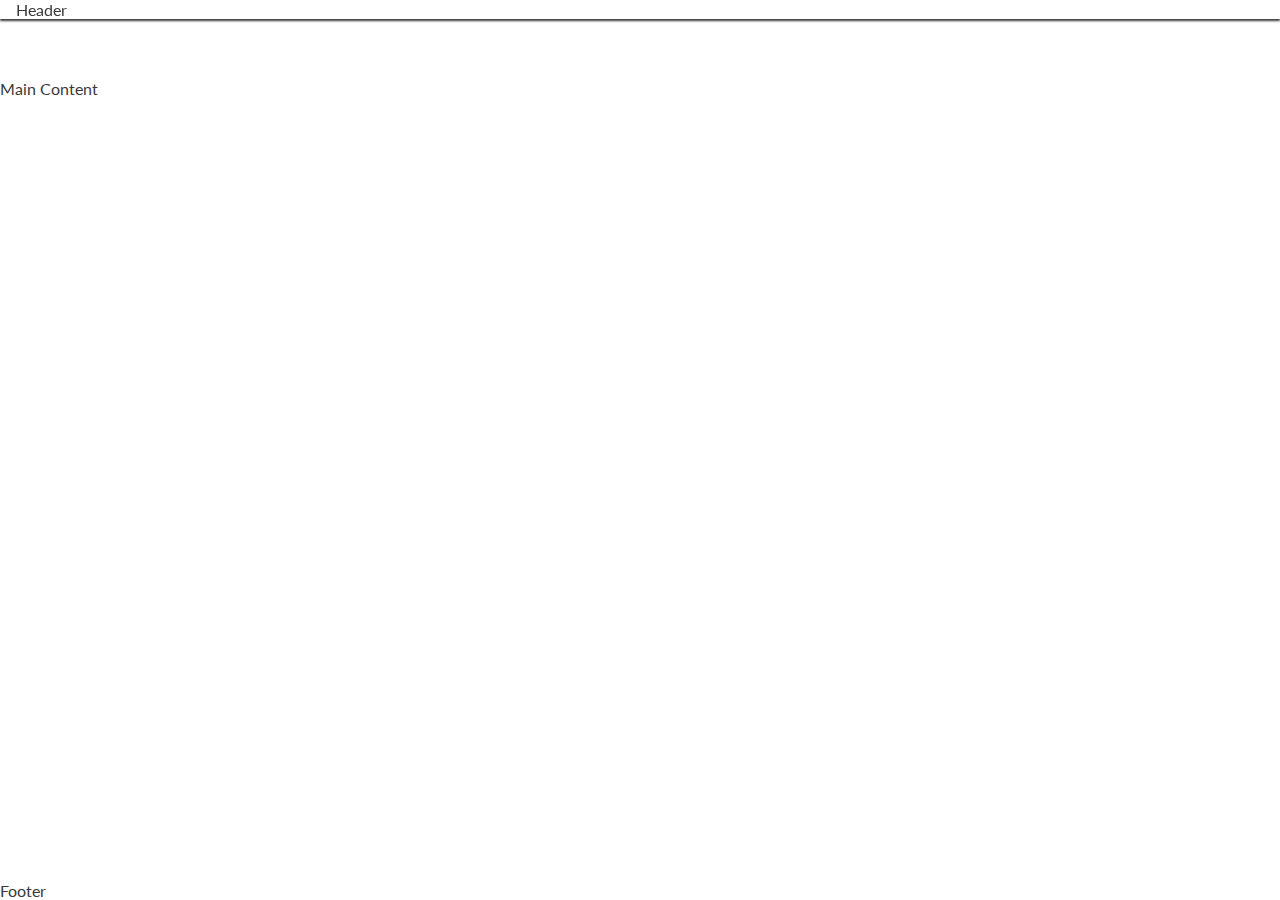
<file: index.html>
<!DOCTYPE html>
<html lang="en">
<head>
    <meta charset="UTF-8">
    <meta http-equiv="X-UA-Compatible" content="IE=edge">
    <meta name="viewport" content="width=device-width, initial-scale=1.0">
    <!-- Meta tags for search engines -->
    <meta name="description"
        content="Love Running. Club for runners in Dublin, Ireland. Urban running, trail running. Dublin docklands and Phoenix Park">
    <meta name="keywords" content="love running, run, running club, runners, Ireland, Dublin, sport, exercise">
    <!--Title-->
    <title>Love Running</title>
    <!--Favicon-->
    <link rel="apple-touch-icon" sizes="180x180" href="assets/favicon/apple-touch-icon.png">
    <link rel="icon" type="image/png" sizes="32x32" href="assets/favicon/favicon-32x32.png">
    <link rel="icon" type="image/png" sizes="16x16" href="assets/favicon/favicon-16x16.png">
    <!--Stylesheet-->
    <link rel="stylesheet" href="assets/css/style.css">
</head>
<body>
    <!--Header-->
    <header>Header</header>
    <!--Main content-->
    <main>Main Content</main>
    <!--Footer-->
    <footer>Footer</footer>
    
</body>
</html>
</file>
<file: assets/css/style.css>
/* Google Fonts import*/
@import url('https://fonts.googleapis.com/css2?family=Lato:ital,wght@0,100;0,300;0,400;0,700;0,900;1,100;1,300;1,400;1,700;1,900&family=Oswald:wght@200..700&display=swap');

/* Asterisk wildcard selector to override default styles added by the browser */
* {
    padding: 0;
    margin: 0;
    box-sizing: border-box;
}

/*General style rules*/
body {
    min-height: 100vh;
    display: flex;
    flex-direction: column;
    /*Generic project styles*/
    color: #3a3a3a;
    font-family: "Lato", sans-serif;

}

h1, h2, h3 {
    font-family: "Oswald", sans-serif;
    text-transform: uppercase;
    letter-spacing: 2px;
    color: #252525;
}

.hidden-heading {
    display: none;
}

/*Header*/
header {
    background-color: #FFFFFF;
    padding: 0 1rem;
    position: fixed;
    z-index: 99;
    width: 100%;
    box-shadow: 0 2px 2px #3a3a3a;
    display: flex;
    justify-content: space-between;
    align-items: baseline;
}

header a {
    text-decoration: none;
    color: inherit;
}




/*Main content*/
main {
    /* Make main element take up any surplus space to push footer down */
    flex: 1 0 auto;
    margin-top: 47px;
}

/*hero section*/
#hero {
    height: 600px;
    width: 100%;
    background: url("../images/hero-image.webp") no-repeat center center/cover;
    position: relative;
}

#cover-text {
    /* Final rgba value sets the opacity so it is semi-transparent */
    background-color: rgba(241, 109, 107, .7);
    font-size: 130%;
    position: absolute;
    bottom: 30px;
    width: 80%;
    min-height: 200px;
    padding-top: 40px;
    padding-left: 10px;
}

#cover-text > h2, #cover-text > h3 {
    color: #FFFFFF
}

#menu {
    font-size: 110%;
    letter-spacing: 4px;
    list-style-type: none;
}

#menu > li {
    margin-bottom: 1em;
}

.active {
    border-bottom: 1px solid #3a3a3a;
}

/* Navbar styles with dropdown toggle */
nav {
    position: absolute;
    background-color: #FFFFFF;
    width: 100%;
    left: 0;
    padding: 0 1rem;
    box-shadow: 0 2px 2px #3a3a3a;
    display: none;
    top: 100%;
}

/*Nav-Toggle*/
#nav-toggle:checked~nav {
    display: block;
}

#nav-toggle {
    display: none;
}

.nav-toggle-label {
    font-size: 2rem;
}

/*Reasons*/
#reasons {
    width: 90%;
    margin: 20px auto;
}

#reasons h2 {
    font-size: 280%;
    text-align: center;
    margin-bottom: 20px;
}

#benefits-physical>div, #benefits-mental>div {
    line-height: 20px;
    margin-bottom: 20px;
}

#benefits p {
    padding: 0 20px;
}

#benefits hr{
    border-top: 1px solid #3a3a3a;
    margin: 5px 0;
}

#circle-cover-bg {
    background: url("../images/reasons-image.webp") no-repeat top center/cover;
    height: 90vw;
    width: 90vw;
    margin-bottom: 20px;
    /* Makes the square image into a circle */
    border-radius: 50%;
    max-width: 300px;
    max-height: 300px;
}

#benefits-image {
    display: flex;
    align-items: center;
    justify-content: center;
}

/*Meetups section*/
#times {
    background: url("../images/dublin-city.webp") no-repeat center center/cover;
    /* Handles responsivity without the need for a media query */
    display: flex;
    flex-wrap: wrap;
}

#times div {
    color: #FAFAFA;
    background-color: rgba(0, 0, 0, .6);
    padding: 15px;
    text-align: center;
    /* This will not wrap on screens of less than 400px wide.
    Each div will expand to fill the available space on its row */
    flex-basis: 200px;
    flex-grow: 1;
    /* Creates a grid of meetup time divs over the background image */
    border: 2px solid white;
}

#times h3 {
    /* Override the heading colour set in general styles */
    color: #FAFAFA;
}

/*Footer*/
#social-networks {
    text-align: center;
    padding: 20px 0;
    display: flex;
    justify-content: space-evenly;
    list-style-type: none;
}

#social-networks i {
    font-size: 160%;
    padding: 5%;
    color: #3a3a3a;
}

/* Media query: tablets and larger (768px and up) */
@media screen and (min-width: 768px) {
    /*Header*/
    nav {
        display: block;
        position: relative;
        box-shadow: none;
        width: fit-content;
        padding-right: 1rem;
    }

    #menu {
        display: flex;
    }

    #menu > li {
        padding-left: 1rem;
    }

    .nav-toggle-label {
        display: none;
    }

    #logo {
        font-size: 280%;
        line-height: 75px;
        margin: 0 0.5rem;
    }

    
    /* Main content */
    main {
        /* Push main content down to accommodate larger header */
        margin-top: 79px;
    }

    /*hero*/
    #cover-text {
        width: 300px;
        right: 50px;
    }

    /*reasons section*/
    #benefits-physical, #benefits-mental {
        display: flex;
        flex-direction: column;
        width: 100%;
    }

    #benefits-physical > div, #benefits-mental > div {
        width: 75%;
    } 

    #benefits-mental > div {
        text-align: end;
        align-self: flex-end;
    }
}

@media screen and (min-width: 992px) {
    header a:hover{
        border-bottom: 1px solid #3a3a3a;
    }
}

@media screen and (min-width: 1200px) {
    /*Reasons section*/
    #benefits {
        display: flex;
        flex-direction: row;
    }

    #benefits div {
        flex: 1;
    }

    #benefits-image {
        order: 0;
    }

    #benefits-mental {
        order: 1;
    }

    #benefits-mental > div {
        align-self: flex-start;
    }

    #benefits-physical > div {
        align-self: flex-end;
    }
}
</file>
